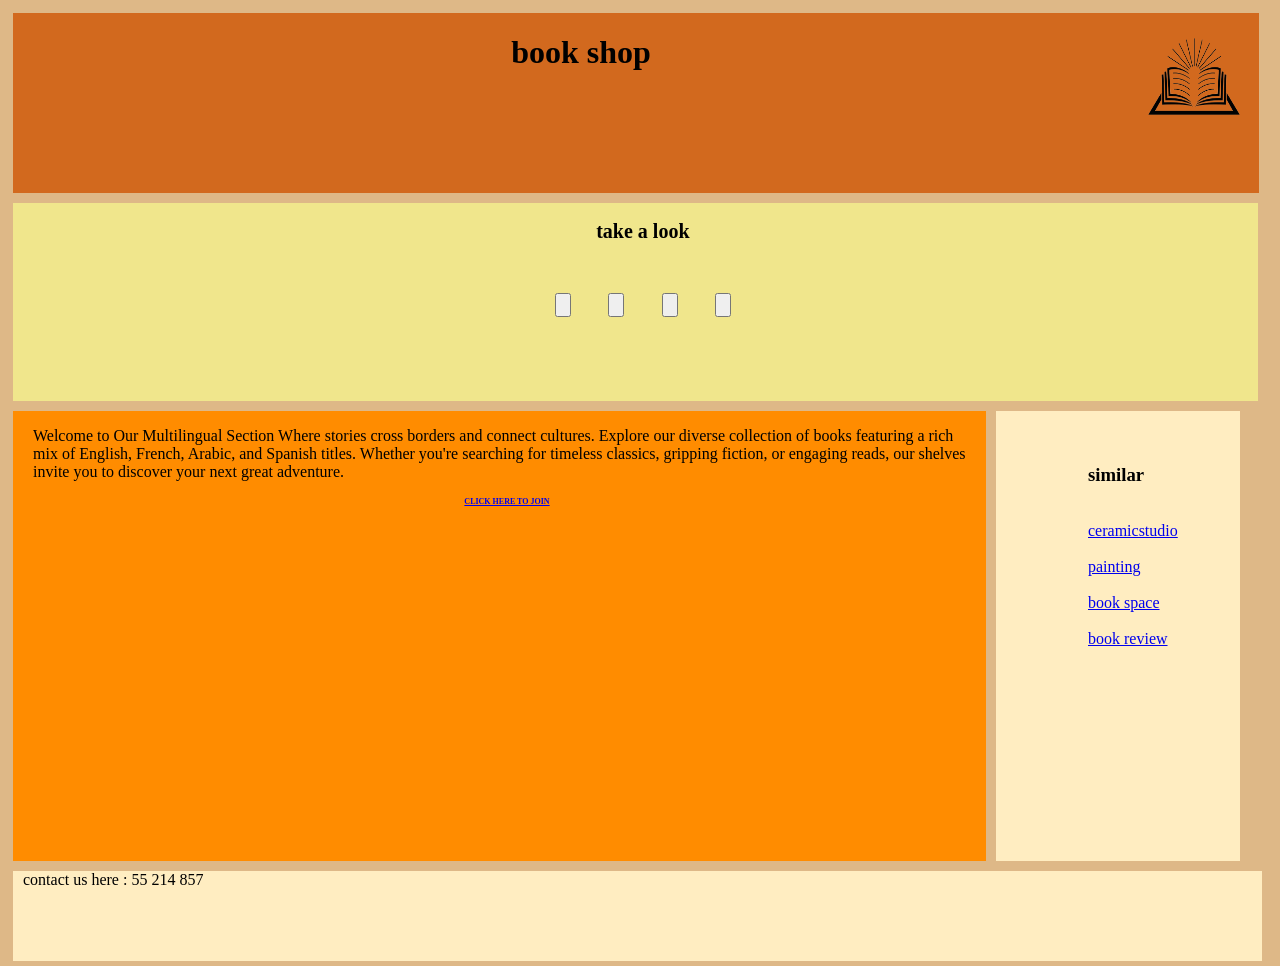
<file: index.html>
<!DOCTYPE html>
<html lang="en">
<head>
    <meta charset="UTF-8">
    <meta name="viewport" content="width=device-width, initial-scale=1.0">
    <title>Document</title>
    <link rel="stylesheet" href="style.css">
</head>
<body>
    <header>
         <div><img src="Book Logo.png" alt=""></div>
        <h1>book shop</h1>
    </header>
    <nav>
        <h2>take a look</h2>
        <button><a href="frenchbooks.html">ㅤ</a></button>
        ㅤ
        ㅤ
        <button><a href="englishbooks.html">ㅤ</a></button>
        ㅤ
        ㅤ
        <button><a href="arabicbooks.html">ㅤ</a></button>
        ㅤ
        ㅤ
        <button><a href="spanishbooks.html">ㅤ</a></button>
    </nav>
    <section>
        <p>Welcome to Our Multilingual Section
Where stories cross borders and connect cultures. Explore our diverse collection of books featuring a rich mix of English, French, Arabic, and Spanish titles. Whether you're searching for timeless classics, gripping fiction, or engaging reads, our shelves invite you to discover your next great adventure.</p>
     <h4><a href="formulaire.html">CLICK HERE TO JOIN</a></h4>
    </section>
    <aside>
    <ul>
        <br><h3>similar</h3>
        <br><a href="https://www.ceramicstudio.art/">ceramicstudio</a><br>
        <br><a href="https://www.mab.com.tn/?srsltid=AU7gw4W1cN7W2C47lAh_OgPXsbLiOGyoKe99NGNQmHV8TroCP5nHf4I7">painting</a><br>
        <br><a href="https://bookspace.tn/">book space</a><br>
        <br><a href="https://www.nytimes.com/international/section/books/review">book review</a><br>
    </ul>
    </aside>
    <footer>
        contact us here : 55 214 857 
    </footer>
</body>
</html>
</file>
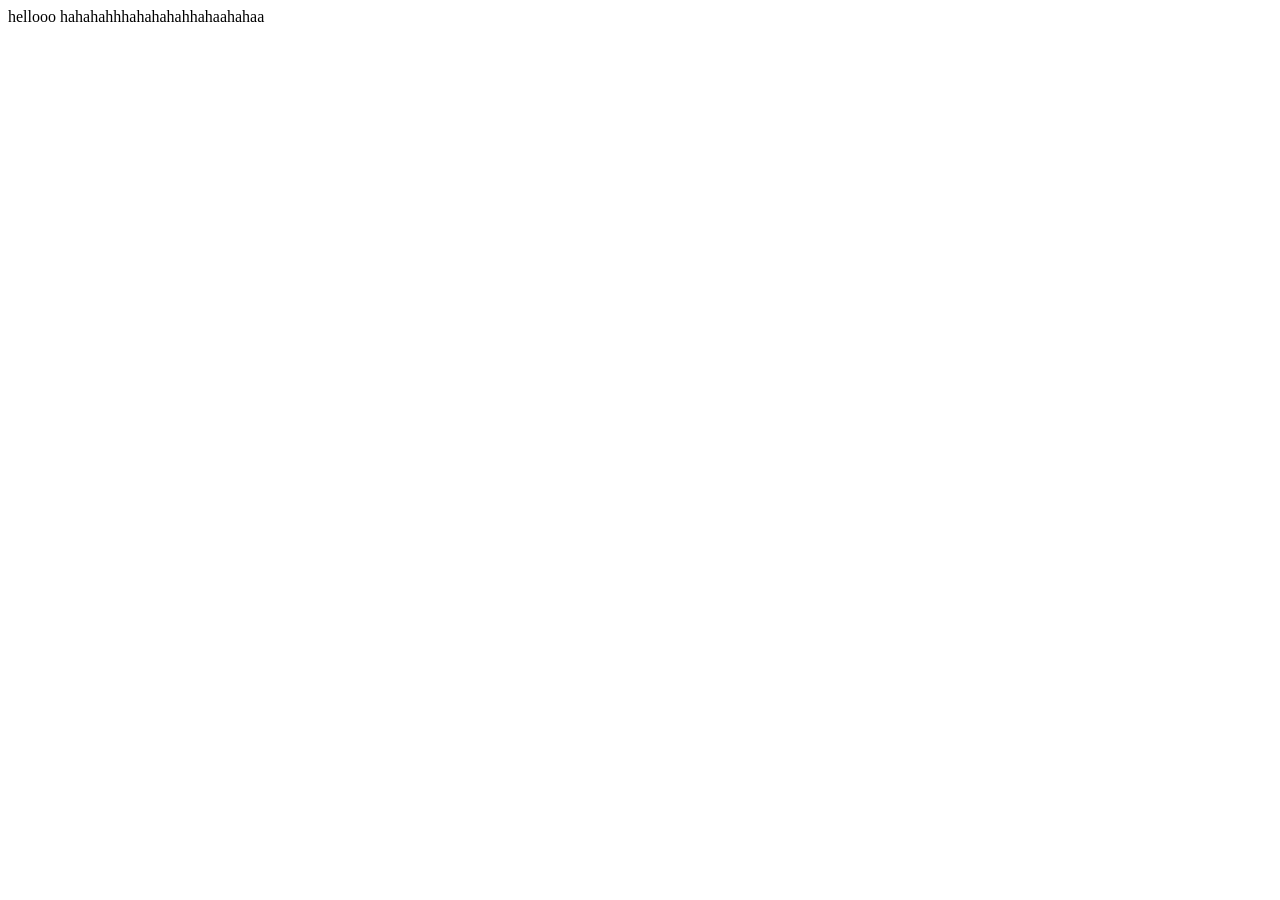
<file: arabicbooks.html>
<!DOCTYPE html>
<html lang="en">
<head>
    <meta charset="UTF-8">
    <meta name="viewport" content="width=, initial-scale=1.0">
    <title>Document</title>
</head>
<body>
    hellooo hahahahhhahahahahhahaahahaa
</body>
</html>
</file>
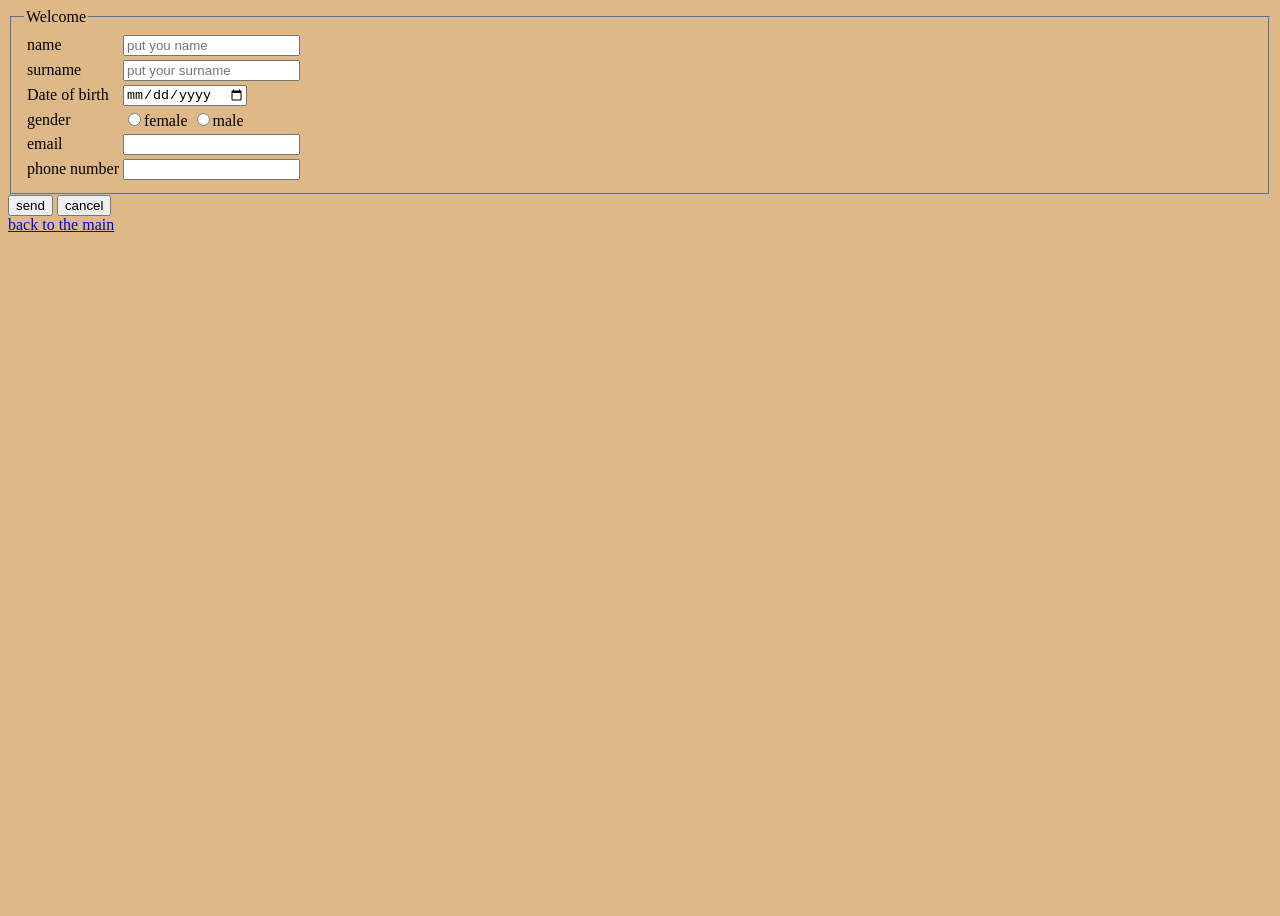
<file: formulaire.html>
<!DOCTYPE html>
<html lang="en">
<head>
    <meta charset="UTF-8">
    <meta http-equiv="X-UA-Compatible" content="IE=edge">
    <meta name="viewport" content="width=device-width, initial-scale=1.0">
    <title>Document</title>
    <link rel="stylesheet" href="style.css">
</head>
<body>
    <form action="index.html"></form>
    <fieldset>
        <legend>Welcome</legend>
    
    <table>
        <tr>
            <td><label for="">name</label></td>
            <td><input type="text" placeholder="put you name"></td>
        </tr>
        <tr>
            <td><label for="">surname</label></td>
            <td><input type="text" placeholder="put your surname"></td>
        </tr>
       <tr>
           <td><label for="">Date of birth</label></td>
           <td><input type="date"></td>
       </tr>
       <tr>
           <td><label for="">gender</label></td>
           <td><input type="radio" name="r" id="">female                
           <input type="radio" name="r" id="">male</td>
        </tr>
       <tr>
           <td><label for="">email</label></td>
           <td><input type="email" name="" id=""></td>
       </tr>
       <tr>
           <td><label for="">phone number</label></td>
           <td><input type="number" name="" id=""></td>
       </tr>
    </table>
    </fieldset>
    <button type="submit">send</button>
    <button type="reset">cancel</button> <br>
    <a href="index.html">back to the main</a>
</body>
</html>
</file>
<file: style.css>
body{
    height: 100vh;
    background-color: burlywood;
}
h1{
    text-align: center;
}
header{
    width: 97%;
    height: 20%;
    background-color: chocolate;
    float: left;
    margin: 5px;
    padding-left: 10px;
    padding-right: 10px;
}
nav{
    width: 96.5%;
    height: 22%;
    float: left;
    background-color: khaki;
    text-align: center;
    font-size: 50px;
    margin: 5px;
    padding-left: 20px;
    padding-right: 5px;
}
section{
    width: 75%;
    height: 50%;
    background-color: darkorange;
    float: left;
    margin: 5px;
    padding-left: 20px;
    padding-right: 5px;
}
aside{
    width:15%;
    height: 50%;
    background-color: rgb(255, 237, 193);
    float: left;
    margin: 5px;
    padding-left: 52px;
    padding-right: 2px;
}
footer{
    width: 98%;
    height: 10%;
    background-color: rgb(255, 237, 193);
    float: left;
    margin: 5px;
    padding-left: 10px;
    padding-right: 0px;
}
img{
    width: 110px;
    height: 127px;
    float: right;
}
h2{
    font-size: 40%;
}
h4{
    color: blue;
    font-size: 50%;
    text-align: center;
}
</file>
